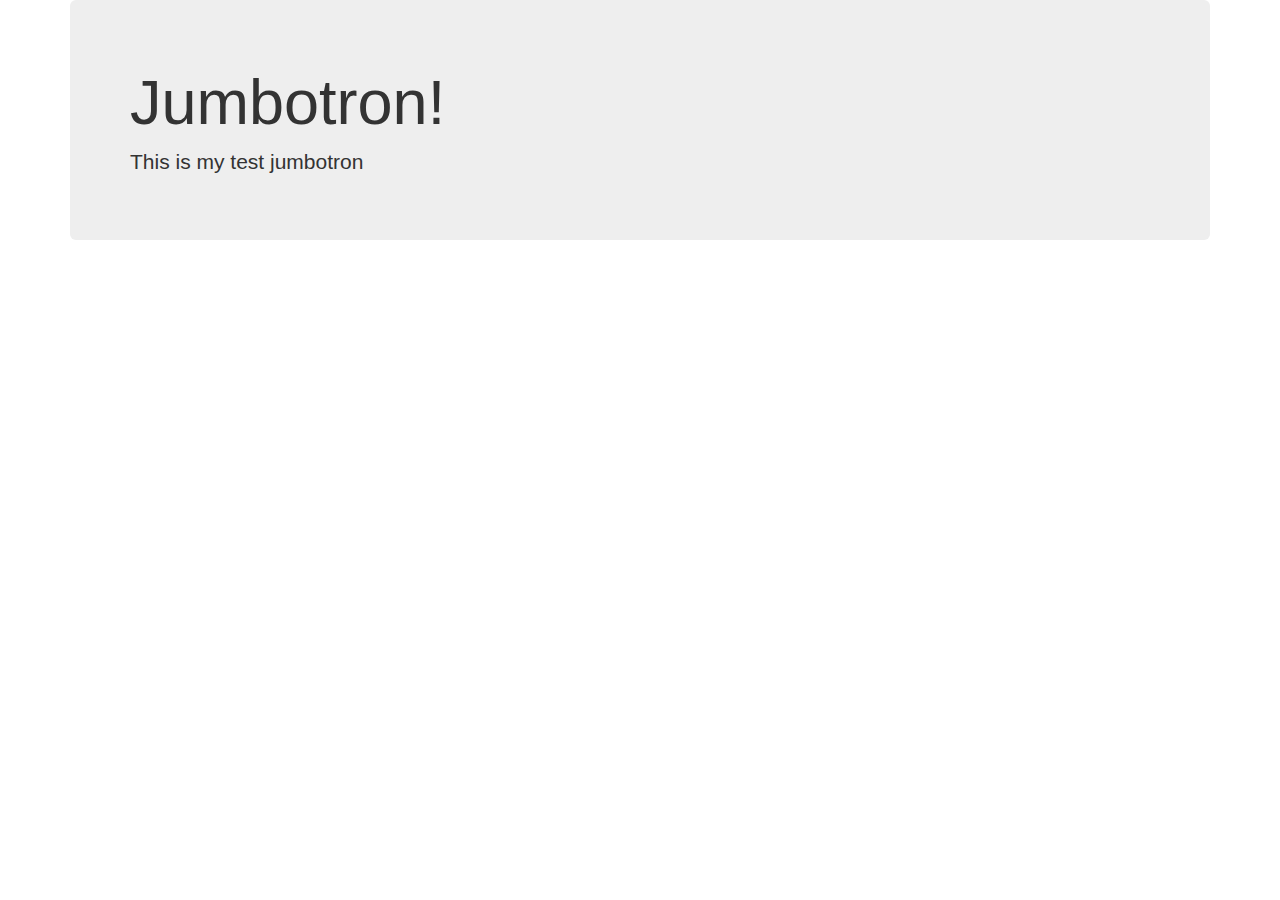
<file: 2-17-18/warmup.html>
<!DOCTYPE html>
<html>
    <head>
        <link rel="stylesheet" href="https://maxcdn.bootstrapcdn.com/bootstrap/3.3.7/css/bootstrap.min.css">
    </head>
    <body>
        <div class="container">
            <div class="jumbotron">
                <h1>
                    Jumbotron!
                </h1>
                <p>
                    This is my test jumbotron
                </p>
            </div>
        </div>
    </body>
</html>
</file>
